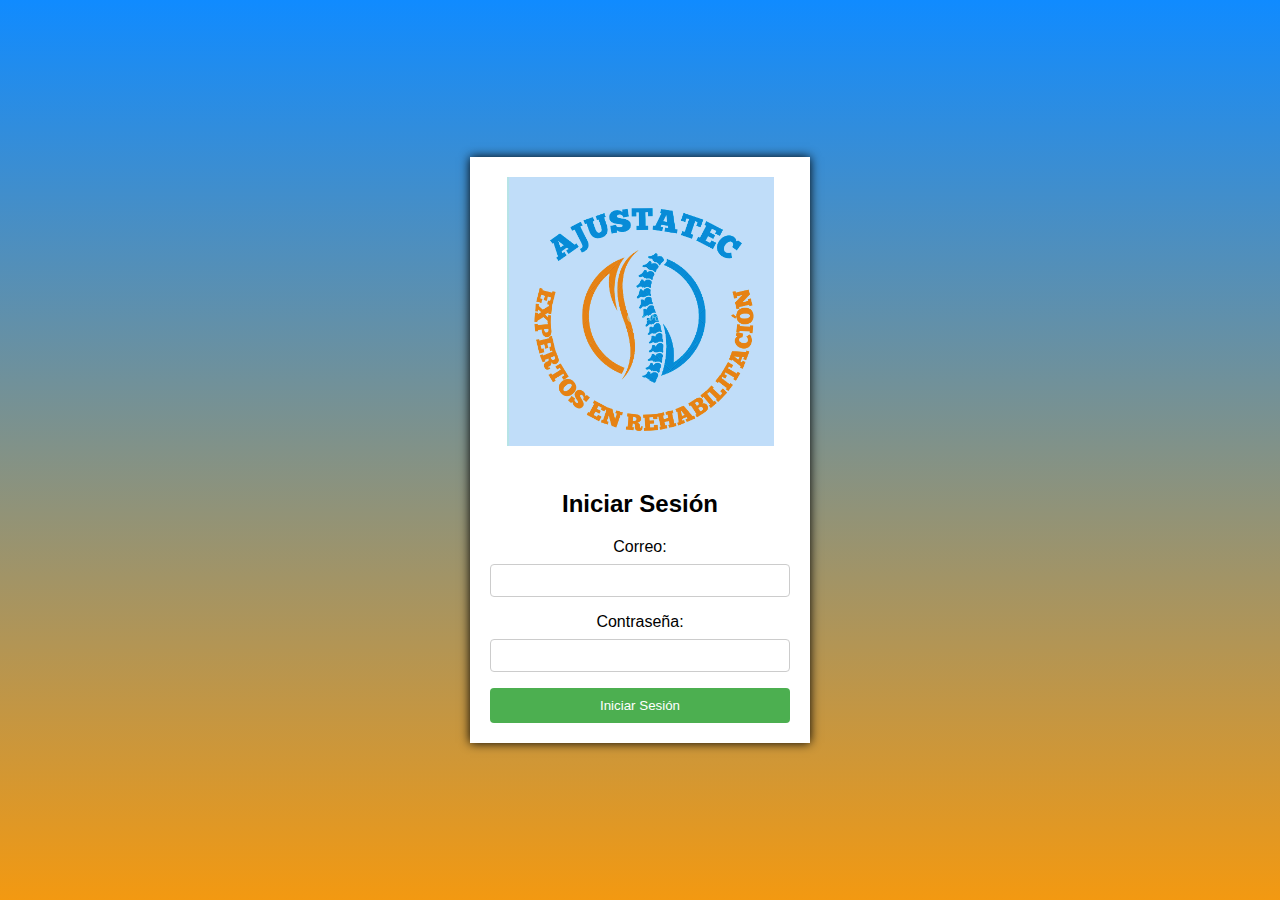
<file: AjustaTec-Proyecto/index.html>
<!DOCTYPE html>
<html lang="es">
<head>
    <meta charset="UTF-8">
    <meta name="viewport" content="width=device-width, initial-scale=1.0">
    <title>Iniciar Sesión</title>
    <link rel="stylesheet" href="css/login.css">
</head>
<body>

    
    <div class="login-container">
        <img src="img/logo.PNG" alt="Logo de la empresa">
        <h2>Iniciar Sesión</h2>
        <form action="php/iniciarSesion.php" method="post">
            <label for="correo">Correo:</label>
            <input type="text" id="correo" name="correo" required>

            <label for="password">Contraseña:</label>
            <input type="password" id="password" name="password" required>

            <button type="submit">Iniciar Sesión</button>
        </form>
    </div>

</body>
</html>
</file>
<file: AjustaTec-Proyecto/css/login.css>
body {
    font-family: 'Arial', sans-serif;
    margin: 0;
    padding: 0;
    display: flex;
    justify-content: center;
    align-items: center;
    height: 100vh;
    background: linear-gradient(to bottom, #108bff, #f39911);
}

.login-container {
    background-color: #fff;
    box-shadow: 0 0 10px rgba(0, 0, 0, 3);
    padding: 20px;
    width: 300px;
    text-align: center;
}

img {
    max-width: 100%;
    margin-bottom: 20px;
}

form {
    display: flex;
    flex-direction: column;
}

label {
    margin-bottom: 8px;
}

input {
    padding: 8px;
    margin-bottom: 16px;
    border: 1px solid #ccc;
    border-radius: 4px;
}

button {
    padding: 10px;
    background-color: #4caf50;
    color: #fff;
    border: none;
    border-radius: 4px;
    cursor: pointer;
}

button:hover {
    background-color: #45a049;
}
</file>
